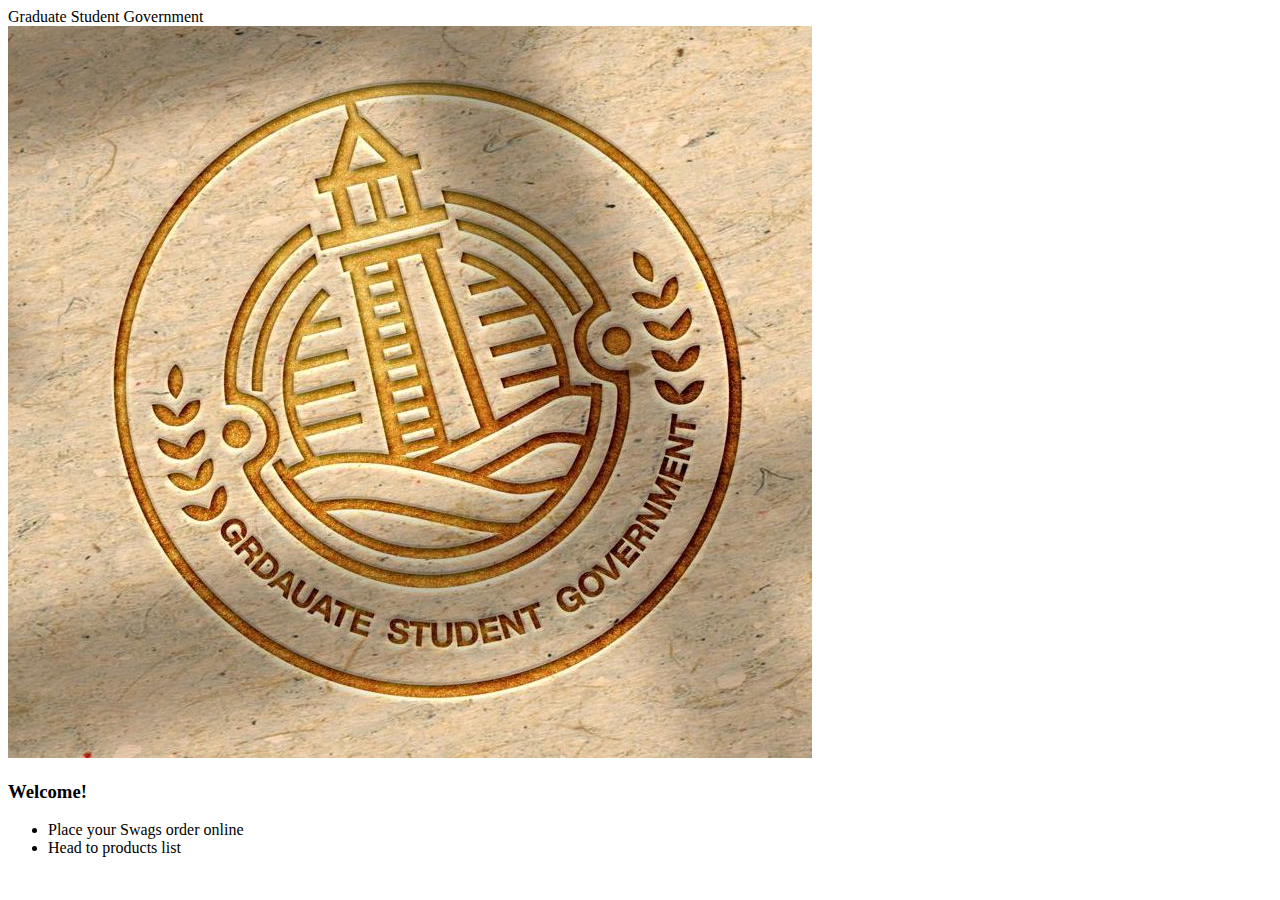
<file: src/main/resources/templates/index.html>
<!DOCTYPE html>
<html xmlns:th="http://www.thymeleaf.org">
<head>
    <meta charset="UTF-8">
    <title>Graduate Student Government</title>
    <link rel="stylesheet" type="text/css" th:href="@{/styles.css}" />
</head>
<body>
<th:block th:include="/_header"></th:block>
<th:block th:include="/_menu"></th:block>

<div class="page-title">Graduate Student Government </div>
<div class="logo-container">
    <img src="logo.png" alt="logo">
</div>
<div class="demo-container">
    <h3>Welcome!</h3>
    <ul>
        <li>Place your Swags order online</li>
        <li>Head to products list</li>
    </ul>
</div>

<th:block th:include="/_footer"></th:block>

</body>
</html>
</file>
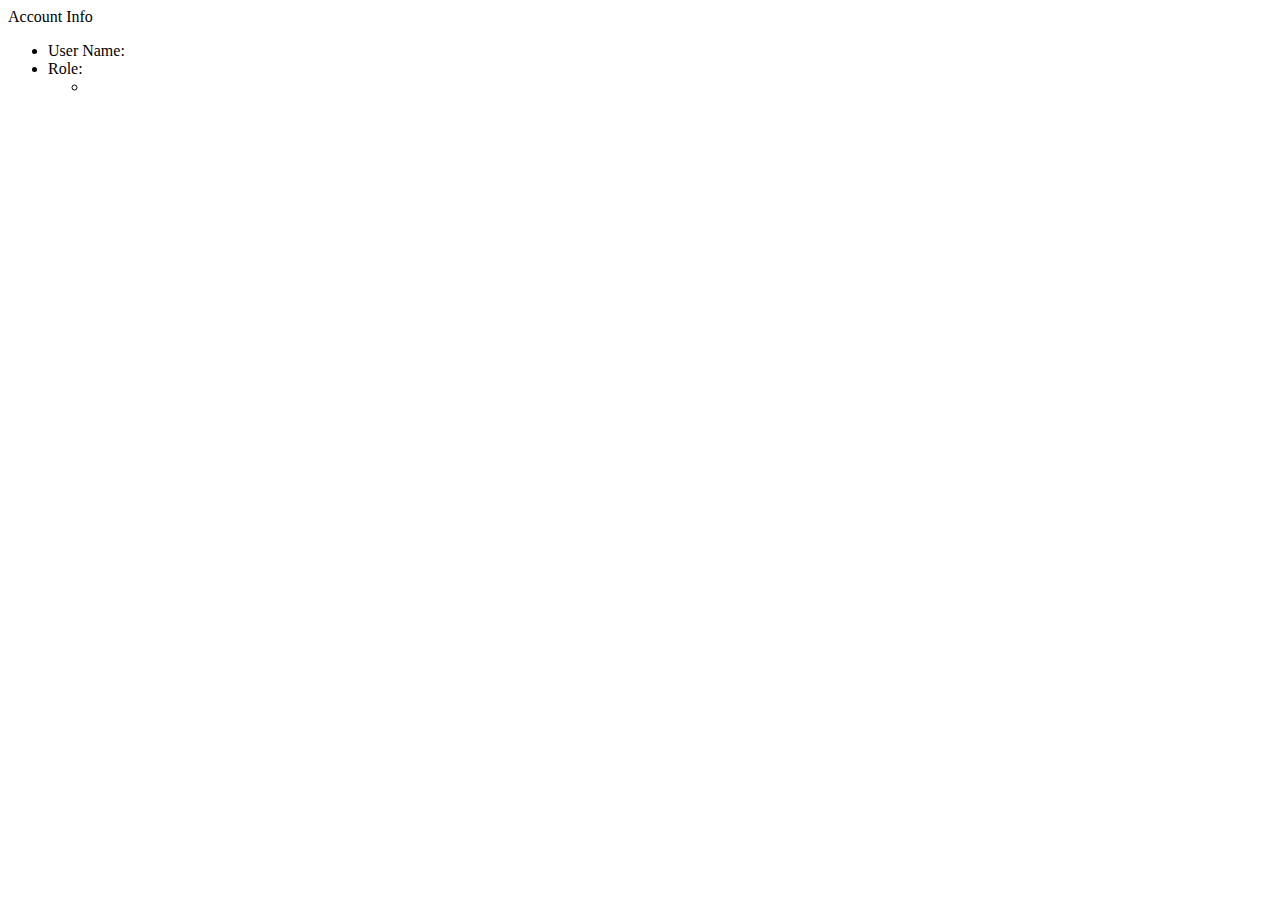
<file: src/main/resources/templates/accountInfo.html>
<!DOCTYPE html>
<html xmlns:th="http://www.thymeleaf.org">
<head>
    <meta charset="UTF-8">
    <title>Account Info</title>
    <link rel="stylesheet" type="text/css" th:href="@{/styles.css}">
</head>
<body>

<th:block th:include="/_header"></th:block>
<th:block th:include="/_menu"></th:block>

<div class="page-title">Account Info</div>
<div class="account-container">
    <ul>
        <li>User Name: <span th:utext="${#request.userPrincipal.name}"></span></li>
        <li>
            Role:
            <ul>
                <li th:each="auth : ${userDetails.authorities}" th:utext="${auth.authority}"></li>
            </ul>
        </li>
    </ul>
</div>

<th:block th:include="/_footer"></th:block>

</body>
</html>
</file>
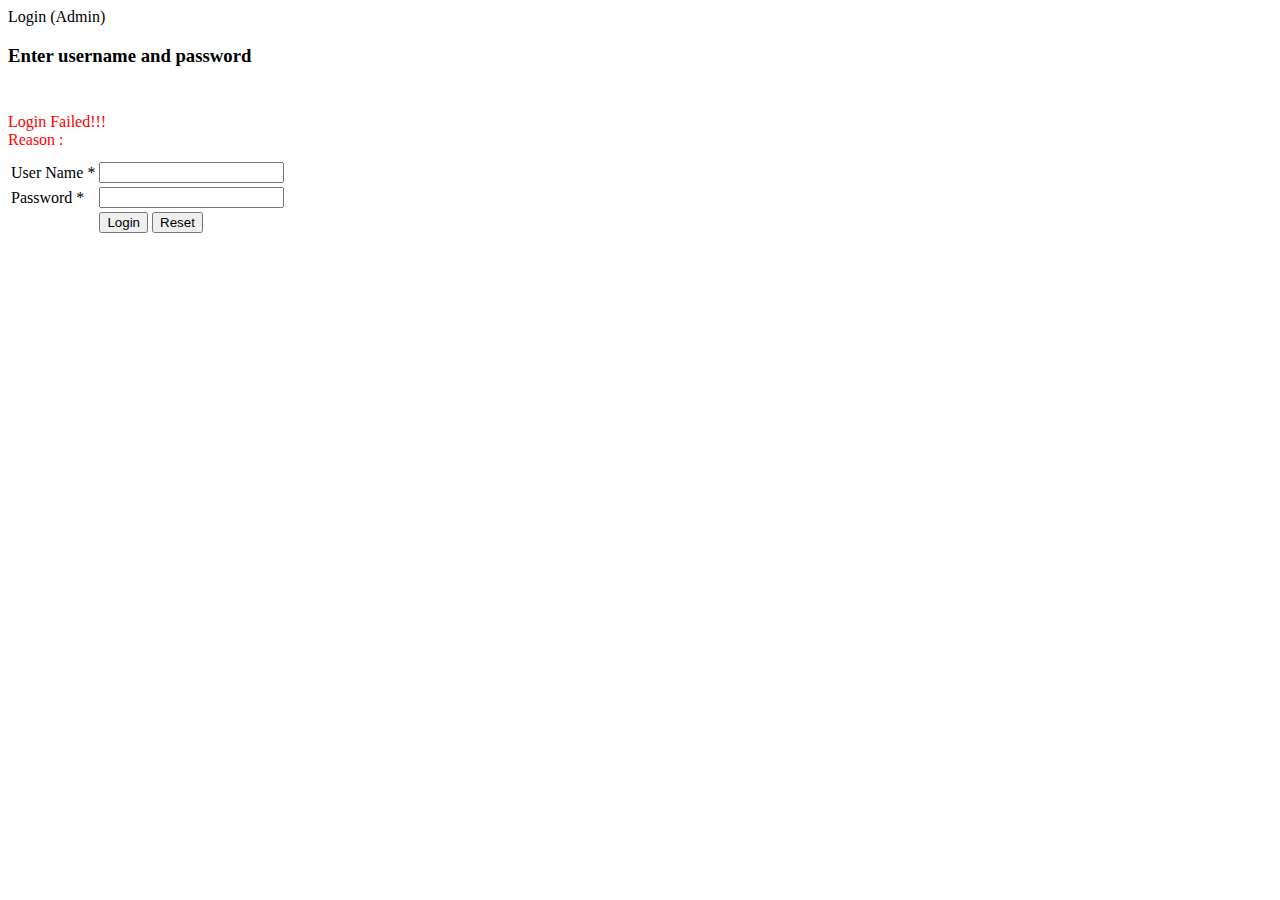
<file: src/main/resources/templates/login.html>
<!DOCTYPE html>
<html xmlns:th="http://www.thymeleaf.org">
<head>
    <meta charset="UTF-8">
    <title>Login</title>
    <link rel="stylesheet" type="text/css" th:href="@{/styles.css}">
</head>
<body>
<th:block th:include="/_header"></th:block>
<th:block th:include="/_menu"></th:block>

<div class="page-title">Login (Admin)</div>

<div class="login-container">
    <h3>Enter username and password</h3>
    <br>
    <!-- /login?error=true -->
    <th:block th:if="${#session != null && #session.getAttribute('SPRING_SECURITY_LAST_EXCEPTION') != null}">
        <div th:if= "${#request.getParameter('error') == 'true'}"
             style="color: red; margin: 10px 0px;">
            Login Failed!!!<br /> Reason :
            <span th:utext="${#session.getAttribute('SPRING_SECURITY_LAST_EXCEPTION').message}"></span>
        </div>
    </th:block>

    <form method="POST"
          th:action="@{/j_spring_security_check}">
        <table>
            <tr>
                <td>User Name *</td>
                <td><input name="userName" /></td>
            </tr>
            <tr>
                <td>Password *</td>
                <td><input type="password" name="password" /></td>
            </tr>
            <tr>
                <td>&nbsp;</td>
                <td>
                    <input type="submit" value="Login" />
                    <input type="reset"  value="Reset" />
                </td>
            </tr>
        </table>
    </form>

    <span class="error-message" th:utext="${error}"></span>
</div>

<!--<div style="text-align:left">-->
<!--    <h3>User/Password:</h3>-->
<!--    <ul>-->
<!--        <li>employee1/123</li>-->
<!--        <li>manager1/123</li>-->
<!--    </ul>-->
<!--</div>-->

<th:block th:include="/_footer"></th:block>

</body>
</html>
</file>
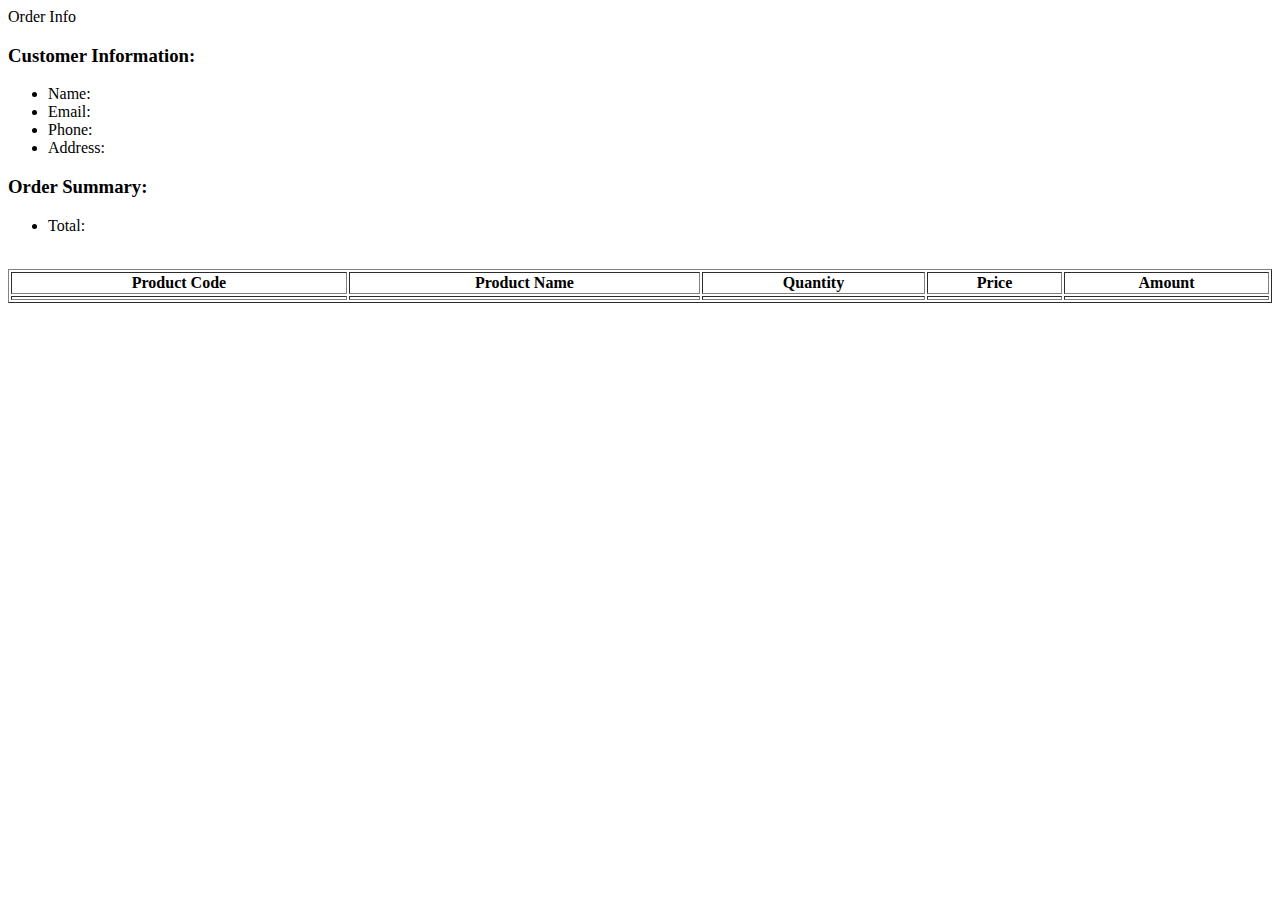
<file: src/main/resources/templates/order.html>
<!DOCTYPE html>
<html xmlns:th="http://www.thymeleaf.org">
<head>
    <meta charset="UTF-8">
    <title>Product List</title>
    <link rel="stylesheet" type="text/css" th:href="@{/styles.css}">
</head>
<body>
<th:block th:include="/_header"></th:block>
<th:block th:include="/_menu"></th:block>

<div class="page-title">Order Info</div>

<div class="customer-info-container">
    <h3>Customer Information:</h3>
    <ul>
        <li>Name: <span th:utext="${orderInfo.customerName}"></span></li>
        <li>Email: <span th:utext="${orderInfo.customerEmail}"></span></li>
        <li>Phone: <span th:utext="${orderInfo.customerPhone}"></span></li>
        <li>Address: <span th:utext="${orderInfo.customerAddress}"></span></li>
    </ul>
    <h3>Order Summary:</h3>
    <ul>
        <li>Total:
            <span class="total" th:utext="${#numbers.formatDecimal(orderInfo.amount,3,2,'COMMA')}">
               </span>
        </li>
    </ul>
</div>
<br/>
<table border="1" style="width:100%">
    <tr>
        <th>Product Code</th>
        <th>Product Name</th>
        <th>Quantity</th>
        <th>Price</th>
        <th>Amount</th>
    </tr>
    <tr th:each="orderDetailInfo : ${orderInfo.details}">
        <td th:utext="${orderDetailInfo.productCode}"></td>
        <td th:utext="${orderDetailInfo.productName}"></td>
        <td th:utext="${orderDetailInfo.quantity}"></td>
        <td th:utext="${#numbers.formatDecimal(orderDetailInfo.price,3,2,'COMMA')}"></td>
        <td th:utext="${#numbers.formatDecimal(orderDetailInfo.amount,3,2,'COMMA')}"></td>
    </tr>
</table>

<th:block th:include="/_footer"></th:block>

</body>
</html>
</file>
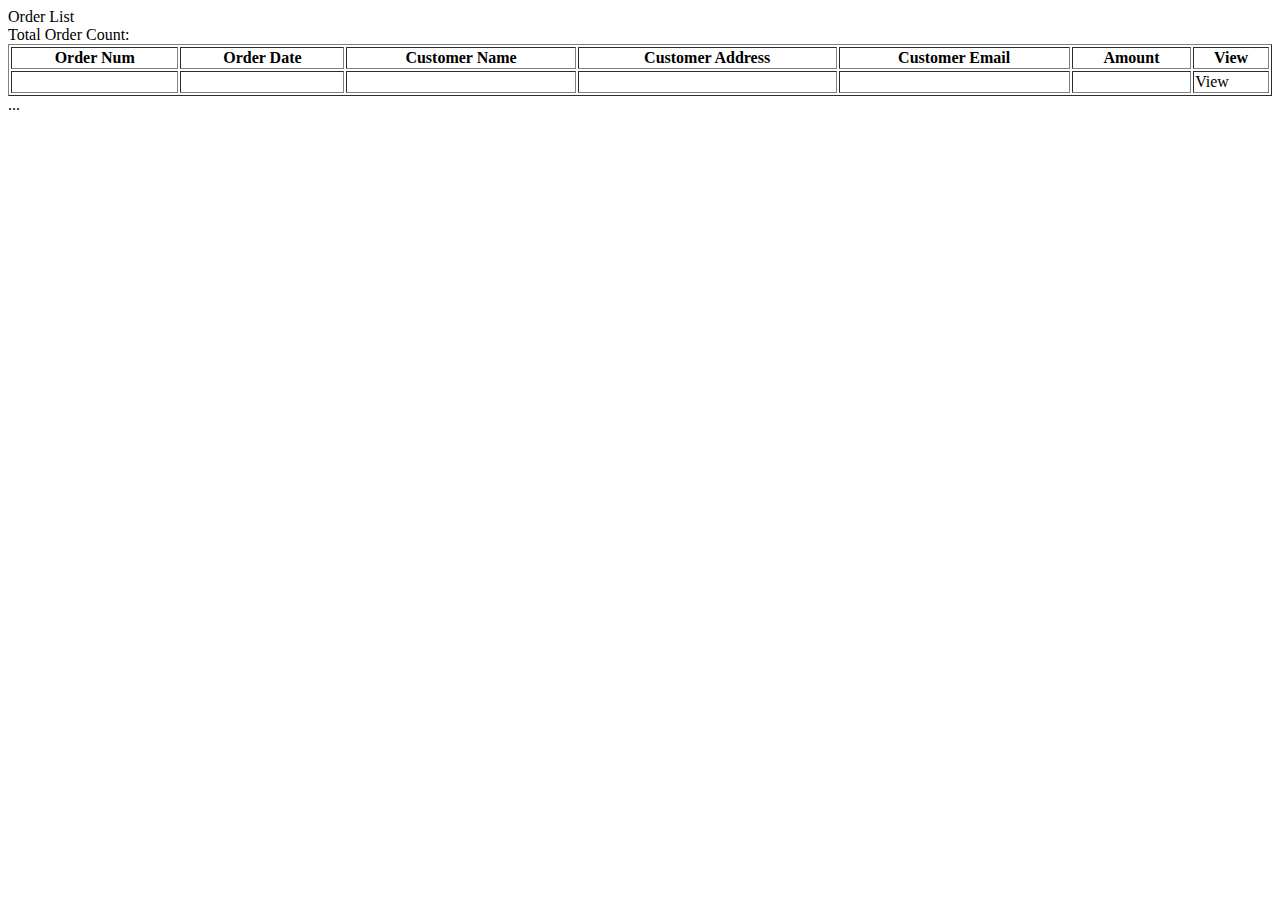
<file: src/main/resources/templates/orderList.html>
<!DOCTYPE html>
<html xmlns:th="http://www.thymeleaf.org">
<head>
    <meta charset="UTF-8">
    <title>Product List</title>
    <link rel="stylesheet" type="text/css" th:href="@{/styles.css}">
</head>
<body>
<th:block th:include="/_header"></th:block>
<th:block th:include="/_menu"></th:block>

<div class="page-title">Order List</div>
<div>Total Order Count: <span th:utext="${paginationResult.totalRecords}"></span></div>
<table border="1" style="width:100%">
    <tr>
        <th>Order Num</th>
        <th>Order Date</th>
        <th>Customer Name</th>
        <th>Customer Address</th>
        <th>Customer Email</th>
        <th>Amount</th>
        <th>View</th>
    </tr>
    <tr th:each="orderInfo : ${paginationResult.list}">
        <td th:utext="${orderInfo.orderNum}"></td>
        <td th:utext="${#dates.format(orderInfo.orderDate,'dd-MM-yyyy HH:mm')}"></td>
        <td th:utext="${orderInfo.customerName}"></td>
        <td th:utext="${orderInfo.customerAddress}"></td>
        <td th:utext="${orderInfo.customerEmail}"></td>
        <td style="color:red;" th:utext="${#numbers.formatDecimal(orderInfo.amount,3,2,'COMMA')}">
        </td>
        <td><a th:href="@{|/admin/order?orderId=${orderInfo.id}|}">View</a></td>
    </tr>
</table>
<div class="page-navigator" th:if="${paginationResult.totalPages > 1}" >
    <th:block th:each="page: ${paginationResult.navigationPages}">
        <a th:if="${page != -1}" class="nav-item"
           th:href="@{|/admin/orderList?page=${page}|}" th:utext="${page}"></a>

        <span th:if="${page == -1}" class="nav-item"> ... </span>
    </th:block>
</div>

<th:block th:include="/_footer"></th:block>

</body>
</html>
</file>
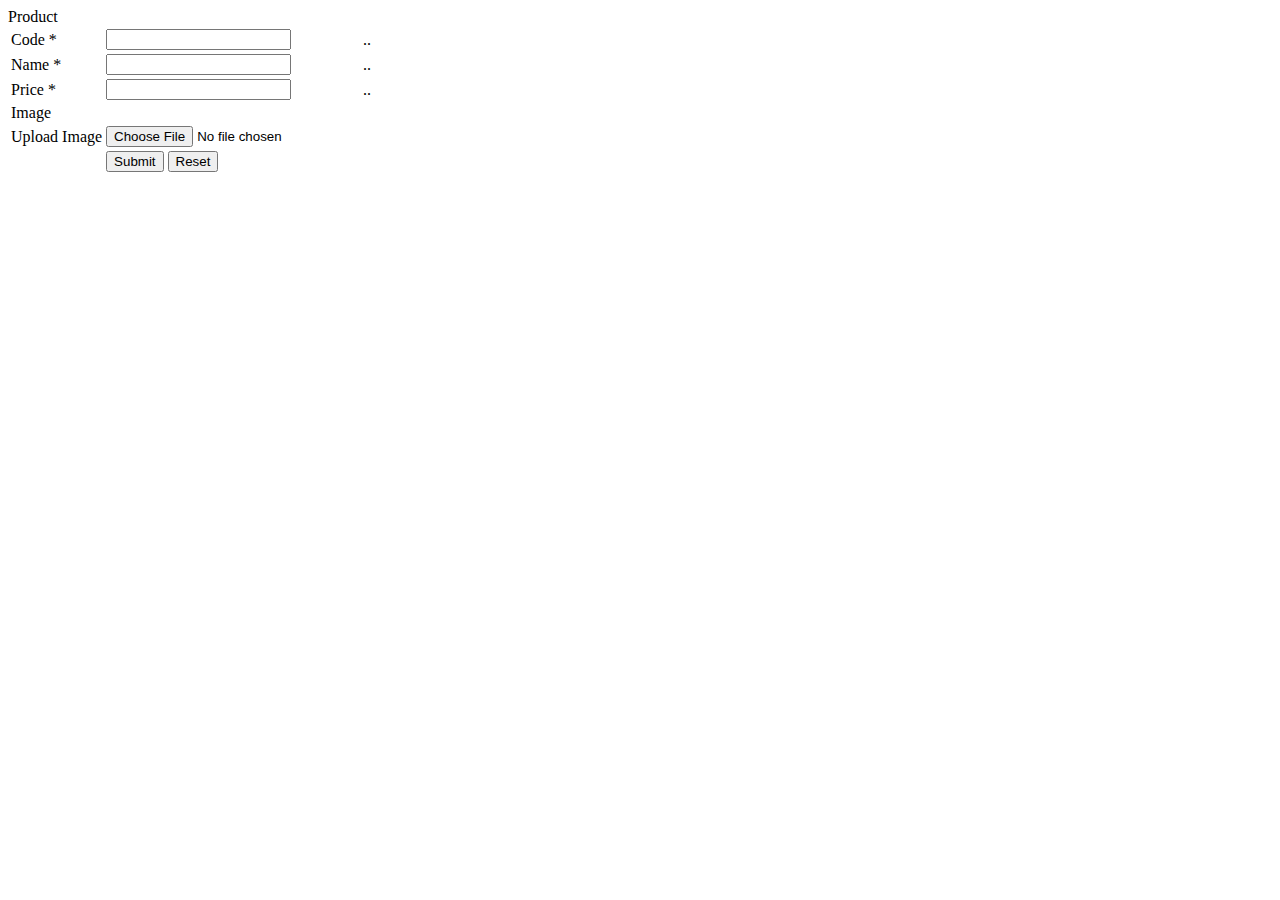
<file: src/main/resources/templates/product.html>
<!DOCTYPE html>
<html xmlns:th="http://www.thymeleaf.org">
<head>
    <meta charset="UTF-8">
    <title>Product</title>
    <link rel="stylesheet" type="text/css" th:href="@{/styles.css}">
</head>
<body>

<th:block th:include="/_header"></th:block>
<th:block th:include="/_menu"></th:block>

<div class="page-title">Product</div>
<div th:if="${errorMessage!= null}" class="error-message" th:utext="${errorMessage}">
</div>

<form  th:object="${productForm}" th:action="@{/admin/product}"
       method="POST" enctype="multipart/form-data">
    <table style="text-align:left;">
        <tr>
            <td>Code *</td>
            <td style="color:red;">
                <input th:field="*{newProduct}" type="hidden" />
                <input th:if="${productForm.newProduct}" type="text"
                       th:field="*{code}" />
                <th:block th:if="${!productForm.newProduct}">
                    <span th:utext="${productForm.code}"></span>
                    <input type="hidden" th:field="*{code}" />
                </th:block>
            </td>
            <td>
                <span class="error-message" th:if="${#fields.hasErrors('code')}" th:errors="*{code}">..</span>
            </td>
        </tr>
        <tr>
            <td>Name *</td>
            <td><input th:field="*{name}"  /></td>
            <td>
                <span class="error-message" th:if="${#fields.hasErrors('name')}" th:errors="*{name}">..</span>
            </td>
        </tr>
        <tr>
            <td>Price *</td>
            <td><input th:field="*{price}"  /></td>
            <td>
                <span class="error-message" th:if="${#fields.hasErrors('price')}" th:errors="*{price}">..</span>
            </td>
        </tr>
        <tr>
            <td>Image</td>
            <td>
                <img th:src="@{|/productImage?code=${productForm.code}|}" width="100"/>
            </td>
            <td> </td>
        </tr>
        <tr>
            <td>Upload Image</td>
            <td><input type="file" th:field="*{fileData}" /></td>
            <td> </td>
        </tr>
        <tr>
            <td>&nbsp;</td>
            <td>
                <input type="submit" value="Submit" />
                <input type="reset" value="Reset" />
            </td>
        </tr>
    </table>
</form>

<th:block th:include="/_footer"></th:block>

</body>
</html>
</file>
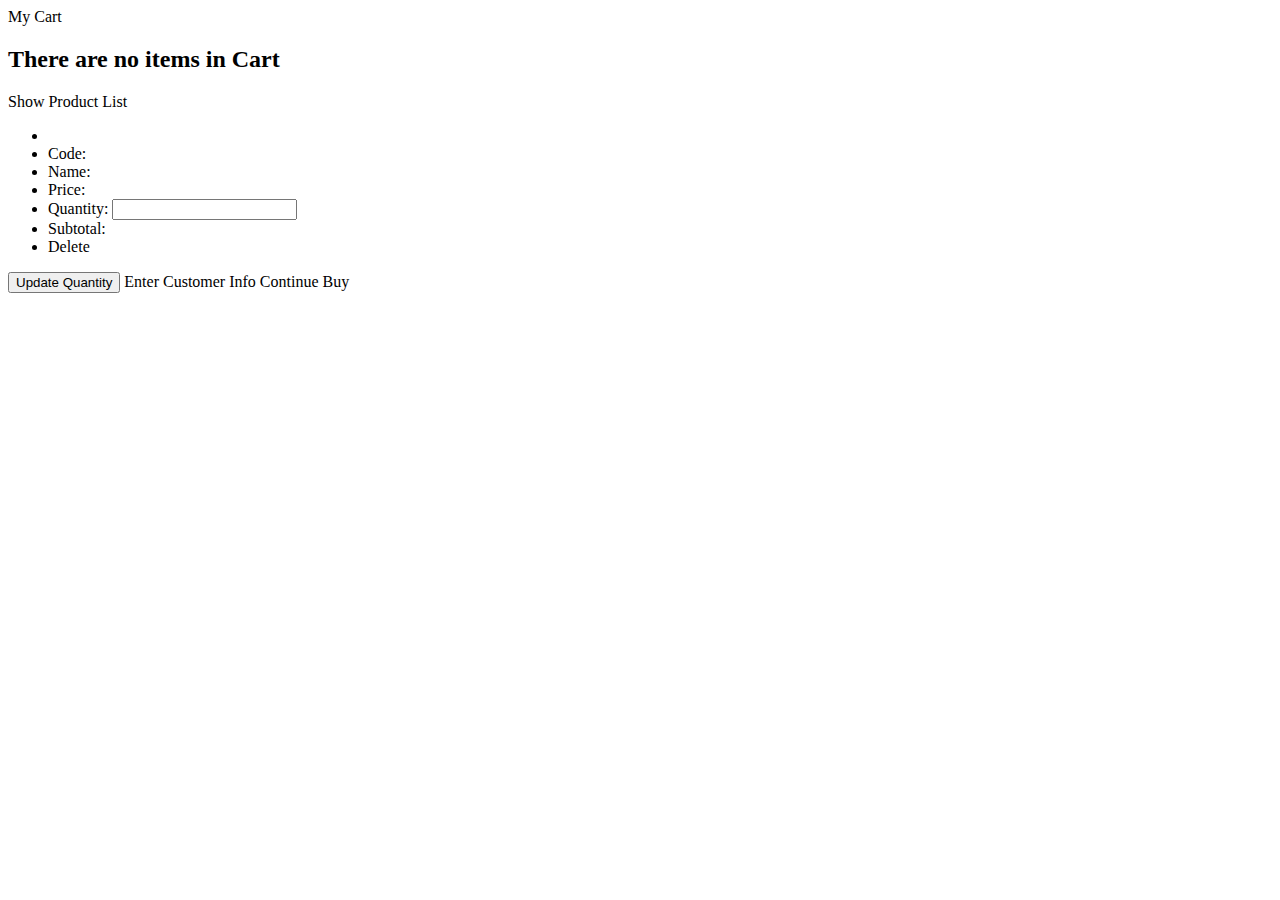
<file: src/main/resources/templates/shoppingCart.html>
<!DOCTYPE html>
<html xmlns:th="http://www.thymeleaf.org">
<head>
    <meta charset="UTF-8">
    <title>Shopping Cart</title>
    <link rel="stylesheet" type="text/css" th:href="@{/styles.css}">
</head>
<body>
<th:block th:include="/_header"></th:block>
<th:block th:include="/_menu"></th:block>

<div class="page-title">My Cart</div>

<th:block th:if="${cartForm == null || cartForm.cartLines == null || cartForm.cartLines.empty}">
    <h2>There are no items in Cart</h2>
    <a th:href="@{/productList}">Show Product List</a>
</th:block>

<th:block th:if="${cartForm != null && cartForm.cartLines != null && !cartForm.cartLines.empty}">
    <form method="POST" th:object="${cartForm}" th:action="@{/shoppingCart}">

        <div class="product-preview-container"
             th:each="cartLineInfo, varStatus : ${cartForm.cartLines}">
            <ul>
                <li><img class="product-image"
                         th:src="@{|/productImage?code=${cartLineInfo.productInfo.code}|}" />
                </li>
                <li>Code: <span th:utext="${cartLineInfo.productInfo.code}"></span>
                    <input type="hidden"
                           th:name="|cartLines[${varStatus.index}].productInfo.code|"
                           th:value="${cartLineInfo.productInfo.code}" />
                </li>
                <li>Name: <span th:utext="${cartLineInfo.productInfo.name}"></span></li>
                <li>Price:
                    <span class="price"
                          th:utext="${#numbers.formatDecimal(cartLineInfo.productInfo.price,3,2,'COMMA')}">
                        </span>
                </li>
                <li>Quantity:
                    <input
                            th:name="|cartLines[${varStatus.index}].quantity|"
                            th:value="${cartLineInfo.quantity}" />
                </li>
                <li>Subtotal:
                    <span class="subtotal"
                          th:utext="${#numbers.formatDecimal(cartLineInfo.amount,3,2,'COMMA')}">
                        </span>
                </li>
                <li>
                    <a th:href="@{|/shoppingCartRemoveProduct?code=${cartLineInfo.productInfo.code}|}">
                        Delete
                    </a>
                </li>
            </ul>
        </div>

        <div style="clear: both"></div>
        <input class="button-update-sc" type="submit" value="Update Quantity" />
        <a class="navi-item"
           th:href="@{/shoppingCartCustomer}">Enter Customer Info</a>
        <a class="navi-item"
           th:href="@{/productList}">Continue Buy</a>
    </form>
</th:block>

<th:block th:include="/_footer"></th:block>

</body>
</html>
</file>
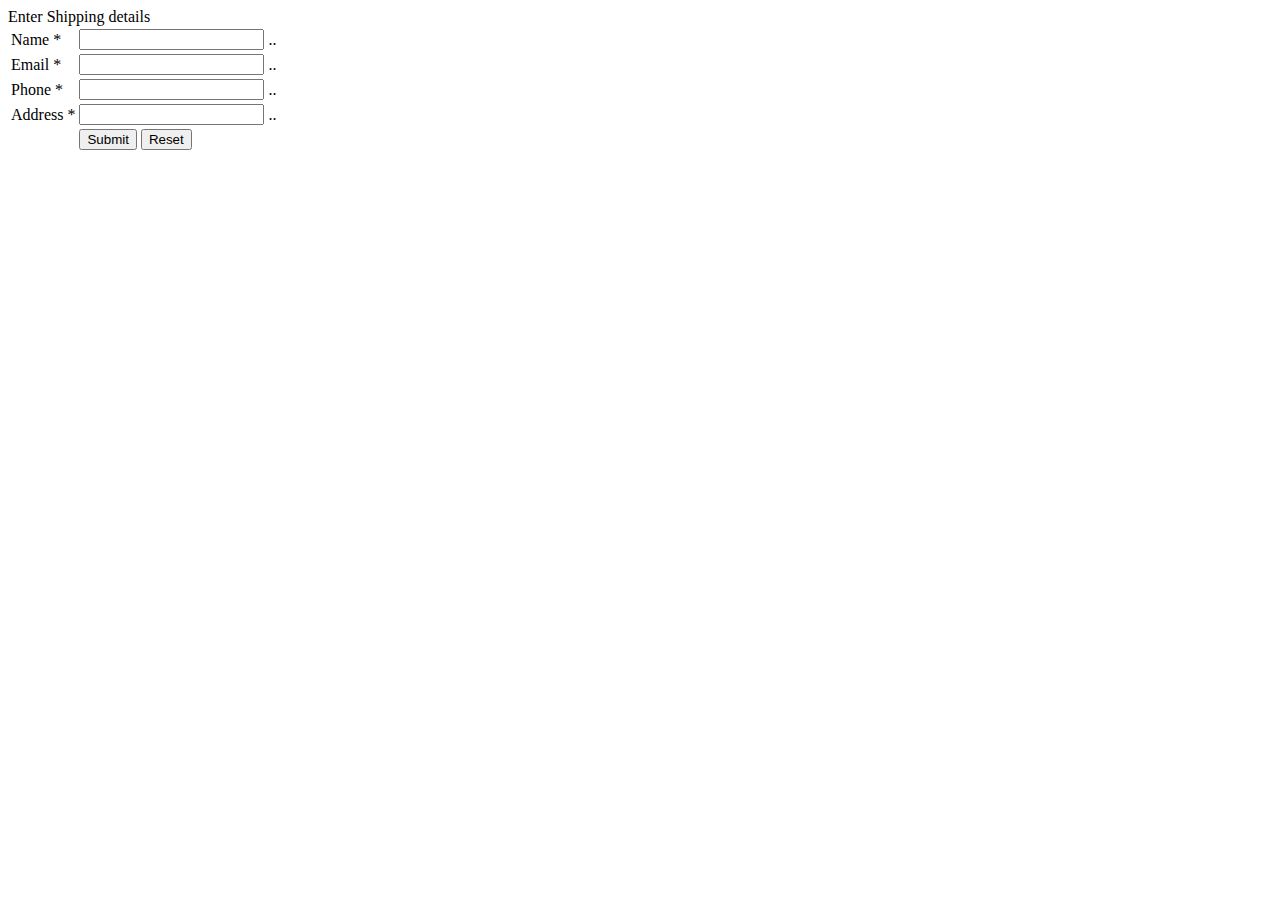
<file: src/main/resources/templates/shoppingCartCustomer.html>
<!DOCTYPE html>
<html xmlns:th="http://www.thymeleaf.org">
<head>
    <meta charset="UTF-8">
    <title>Shipping Information</title>
    <link rel="stylesheet" type="text/css" th:href="@{/styles.css}">
</head>
<body>
<th:block th:include="/_header"></th:block>
<th:block th:include="/_menu"></th:block>

<div class="page-title">Enter Shipping details</div>

<form method="POST" th:object = "${customerForm}" th:action="@{/shoppingCartCustomer}">

    <table>
        <tr>
            <td>Name *</td>
            <td><input th:field="*{name}" /></td>
            <td>
                  <span class="error-message"
                        th:if="${#fields.hasErrors('name')}" th:errors="*{name}">..</span>
            </td>
        </tr>
        <tr>
            <td>Email *</td>
            <td><input th:field="*{email}" /></td>
            <td>
                  <span class="error-message"
                        th:if="${#fields.hasErrors('email')}" th:errors="*{email}">..</span>
            </td>
        </tr>
        <tr>
            <td>Phone *</td>
            <td><input th:field="*{phone}" /></td>
            <td>
                  <span class="error-message"
                        th:if="${#fields.hasErrors('phone')}" th:errors="*{phone}">..</span>
            </td>
        </tr>
        <tr>
            <td>Address *</td>
            <td><input th:field="*{address}" /></td>
            <td>
                  <span class="error-message"
                        th:if="${#fields.hasErrors('address')}" th:errors="*{address}">..</span>
            </td>
        </tr>
        <tr>
            <td>&nbsp;</td>
            <td><input type="submit" value="Submit" /> <input type="reset"
                                                              value="Reset" /></td>
        </tr>
    </table>

</form>

<th:block th:include="/_footer"></th:block>

</body>
</html>
</file>
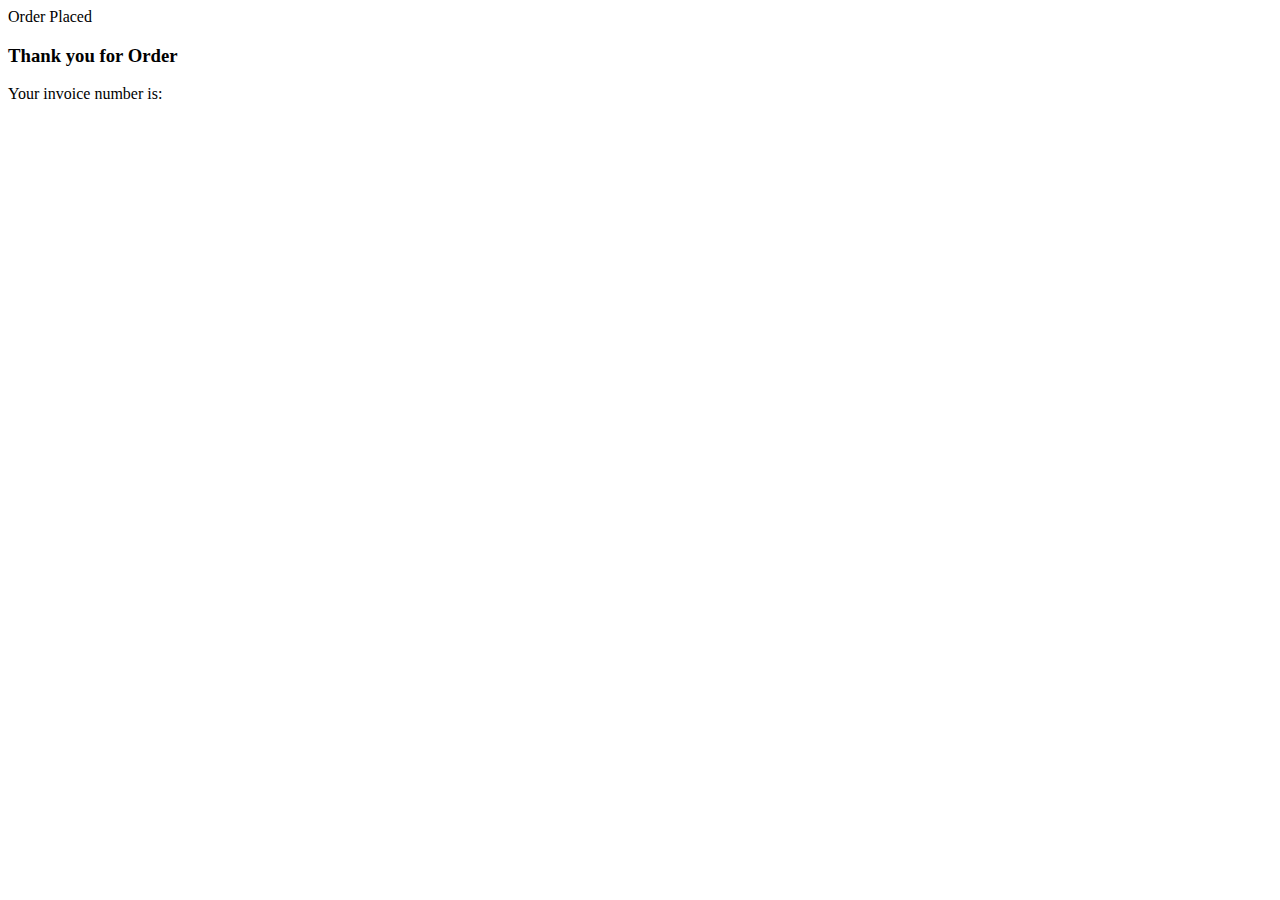
<file: src/main/resources/templates/shoppingCartFinalize.html>
<!DOCTYPE html>
<html xmlns:th="http://www.thymeleaf.org">
<head>
    <meta charset="UTF-8">
    <title>Cart Finalize</title>
    <link rel="stylesheet" type="text/css" th:href="@{/styles.css}">
</head>
<body>

<th:block th:include="/_header"></th:block>
<th:block th:include="/_menu"></th:block>

<div class="page-title">Order Placed</div>
<div class="container">
    <h3>Thank you for Order</h3>
    Your invoice number is: <span th:utext="${lastOrderedCart.orderNum}"></span>
</div>

<th:block th:include="/_footer"></th:block>

</body>
</html>
</file>
